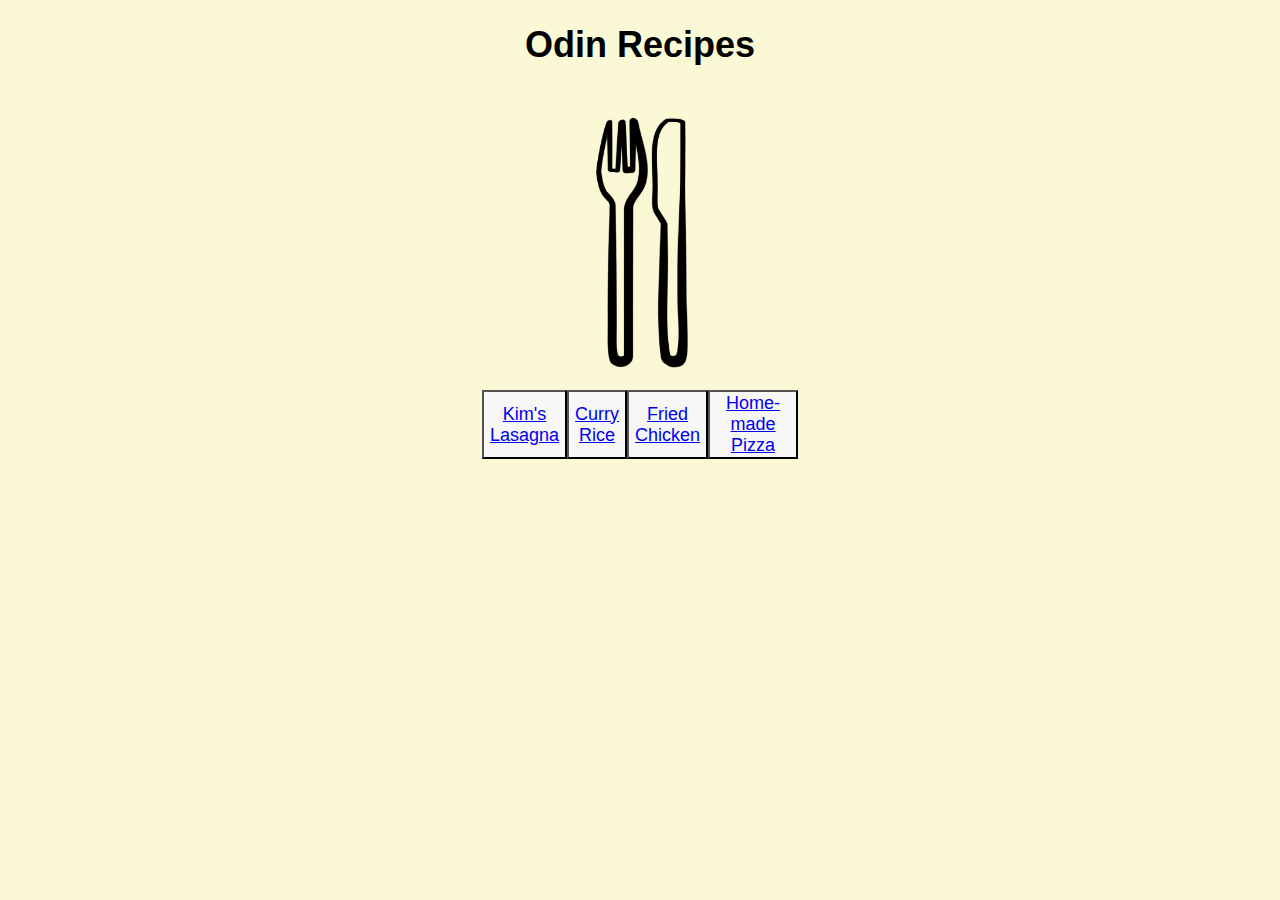
<file: index.html>
<!DOCTYPE html>
<html lang="en">
<head>
    <meta charset="UTF-8">
    <meta name="viewport" content="width=device-width, initial-scale=1.0">
    <title>Project Recipes</title>
    <link rel="stylesheet" href="./styles/styles.css">
</head>
<body>
    <h1>Odin Recipes</h1>
    <img src="./images/knife-fork.png" alt="logo of a fork, knife and a plate" class="center logo">
   <div  class="center press">         
    <button><a href="./recipes/lasgna.html">Kim's Lasagna</a></button>
    <button><a href="./recipes/curry-rice.html">Curry Rice</a></button>
    <button><a href="./recipes/Fried-chicken.html"> Fried Chicken</a></button>
    <button><a href="./recipes/pizza.html">Home-made Pizza</a></button>
</div>
</body>
</html>
</file>
<file: styles/styles.css>
body {
    font-family: 'Lucida Sans', 'Lucida Sans Regular', 'Lucida Grande', 'Lucida Sans Unicode', "Geneva", Verdana, sans-serif;
    background-color: rgb(250, 248, 213);
}
body h1 {
    text-align: center;
    font-size: 36px;
}
button {
    color: rgb(69, 44, 44);
    font-family: 'Gill Sans', 'Gill Sans MT', Calibri, 'Trebuchet MS', sans-serif;
    background-color: rgb(247, 247, 247);
    font-size: 18px;
    display: block;
}

 .center {
    display: block;
    margin-left: auto;
    margin-right: auto;
    width: 50%; 
}
.center.press {
    width: 25%;
    display:flex;
}

.center.logo {
    height: auto;
    width: 300px;
}

.left{
    text-align: left;
}
.title {
    text-align: center;
}
.note {
    text-align: center;
    font-size: 16px;
    font-family: 'Gill Sans', 'Gill Sans MT', "Calibri", 'Trebuchet MS', sans-serif;
}
</file>
